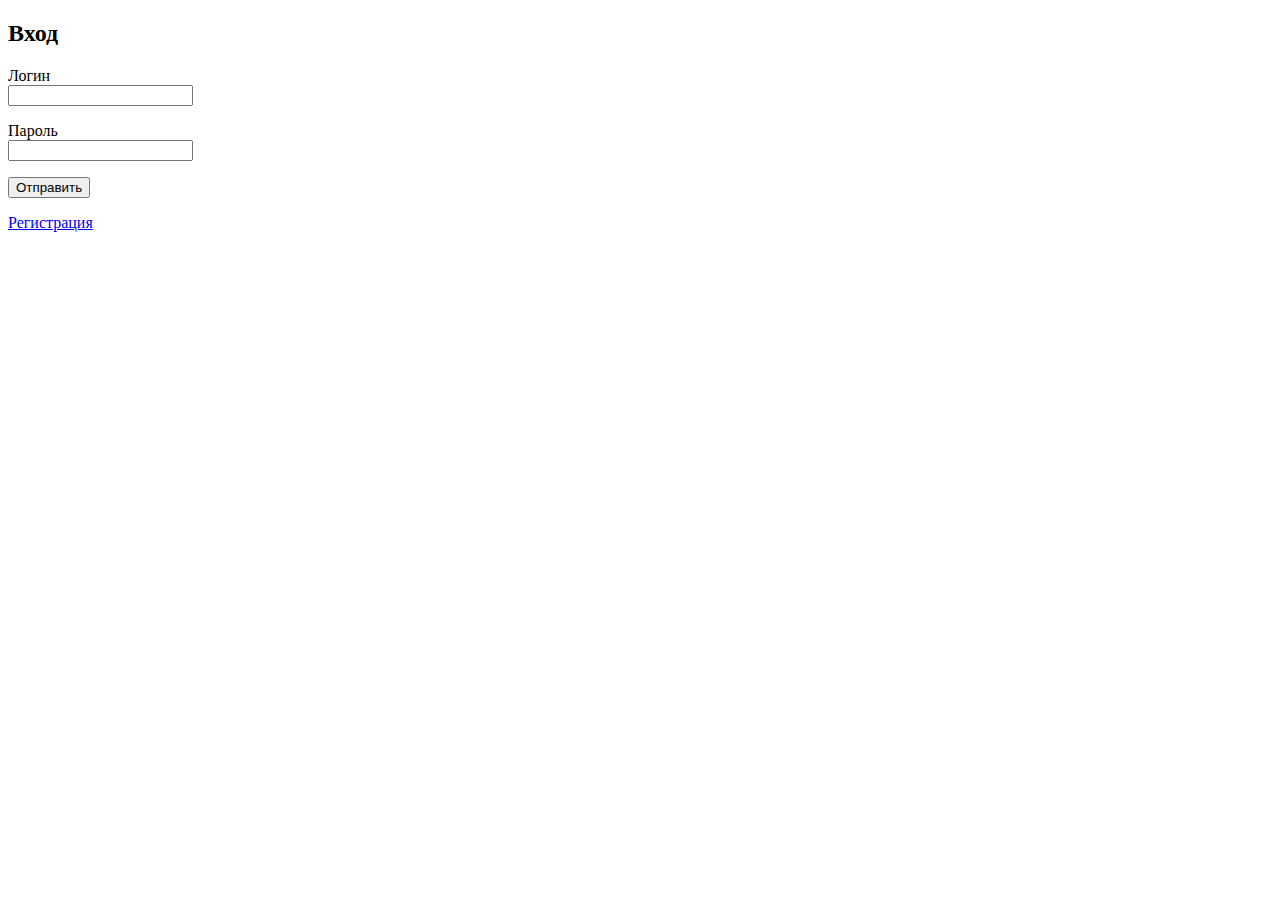
<file: index.html>
<!DOCTYPE html>
<html>
<head>
    <title>Главная</title>
</head>
<meta http-equiv="Content-Type" content="text/html; charset=utf-8">
<body>
<h2>Вход</h2>
<form action=login.php method="post">
    <p><label>Логин<br></label>
        <input name="login" type="text" ><br></p>
    <p><label>Пароль<br></label>
        <input name="password" type="password" ><br></p>
    <p><input type="submit" name="send" value="Отправить"></p>
</form>
<p><a href="register.html">Регистрация</a></p>
</body>
</html>
</file>
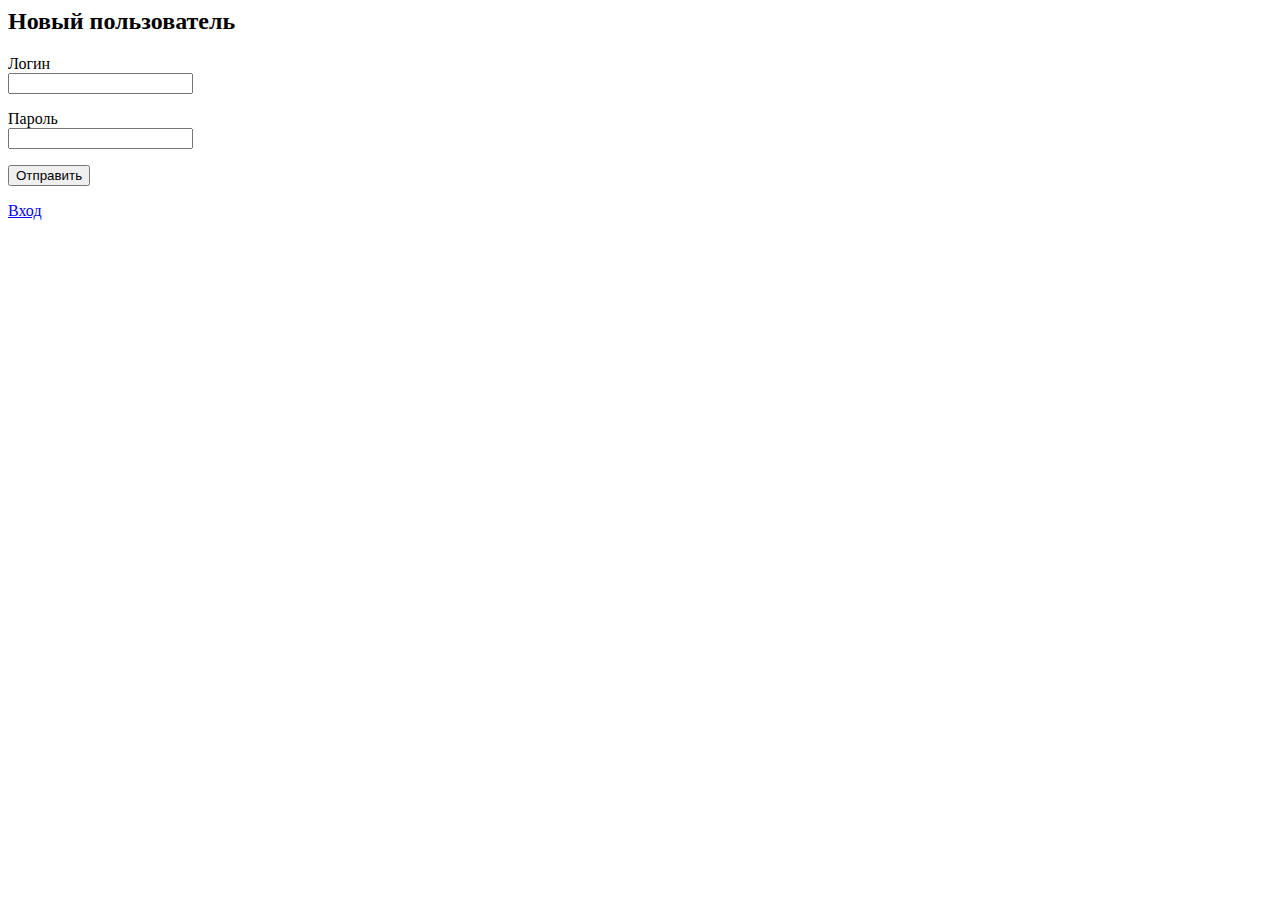
<file: register.html>
<html>
<head>
    <title>Регистрация</title>
</head>
<meta http-equiv="Content-Type" content="text/html; charset=utf-8">
<body>
<h2>Новый пользователь</h2>
<form action=save_user.php method="post">
    <p><label>Логин<br></label>
    <input name="login" type="text" ><br></p>
    <p><label>Пароль<br></label>
        <input name="password" type="password" ><br></p>
    <p><input type="submit" name="send" value="Отправить"></p>
</form>
<p><a href="index.html">Вход</a></p>
</body>
</html>
</file>
